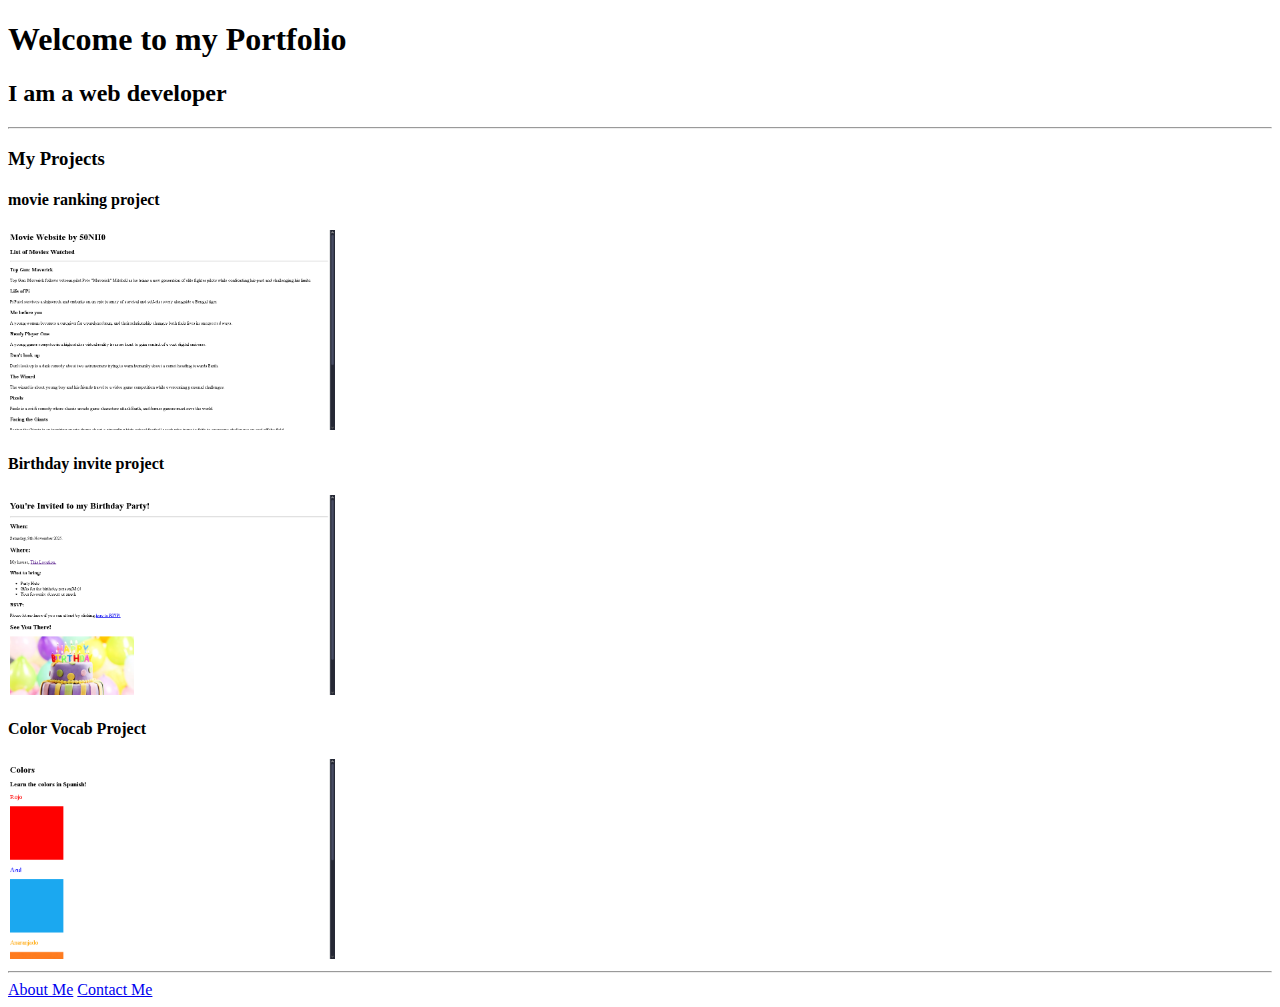
<file: index.html>
<!-- TODO 1: Create the HTML Boilerplate -->

<!-- TODO 2: Add Your previous projects' HTML into the public folder -->

<!-- TODO 3: Take screenshots of your project previews and add the images to the images folder -->

<!-- TODO 4: Add titles/subtitles etc. -->

<!-- TODO 5: Add a link to the project pages -->

<!-- TODO 6: Add images to show the project previews
HINT for TODO 6: You can use the height attribute set to 200 to make the image smaller:
https://developer.mozilla.org/en-US/docs/Web/HTML/Element/img#attr-height -->

<!-- TODO 7: Add the Contact Me and About Me page links -->

<!DOCTYPE html>
<html lang="en">
  <head>
    <meta charset="UTF-8" />
    <meta name="viewport" content="width=device-width, initial-scale=1.0" />
    <title>My web developer Portfolio</title>
    <link rel="stylesheet" href="./style.css">
  </head>
  <body>
    <h1>Welcome to my Portfolio</h1>
    <h2>I am a web developer</h2>
    <hr />
    <h3>My Projects</h3>
    <!-- Movie Ranking Project -->
    <h4>movie ranking project</h4>
    <a href="./public/movie.ranking.html"
      ><img
        src="./assets/images/movie.website.png"
        alt="movie webstie preview"
      />
    </a>

    <!-- Birthday Invite Project -->
    <h4>Birthday invite project</h4>
    <a href="./public/birthday.invite.html">
      <img
        src="./assets/images/birthday.website.png"
        alt="Birthday website preview"
    /></a>
    <!-- Color Vocab Project -->
    <h4>Color Vocab Project</h4>
    <a href="./public/color.vocab.html"
      ><img
        src="./assets/images/color.vocab.png"
        alt="Color vocab website preview"
    /></a>
    <hr />
    <!-- About and Contact Links -->
    <a href="./public/about.html">About Me</a>
    <a href="./public/contact.html">Contact Me</a>
  </body>
</html>
</file>
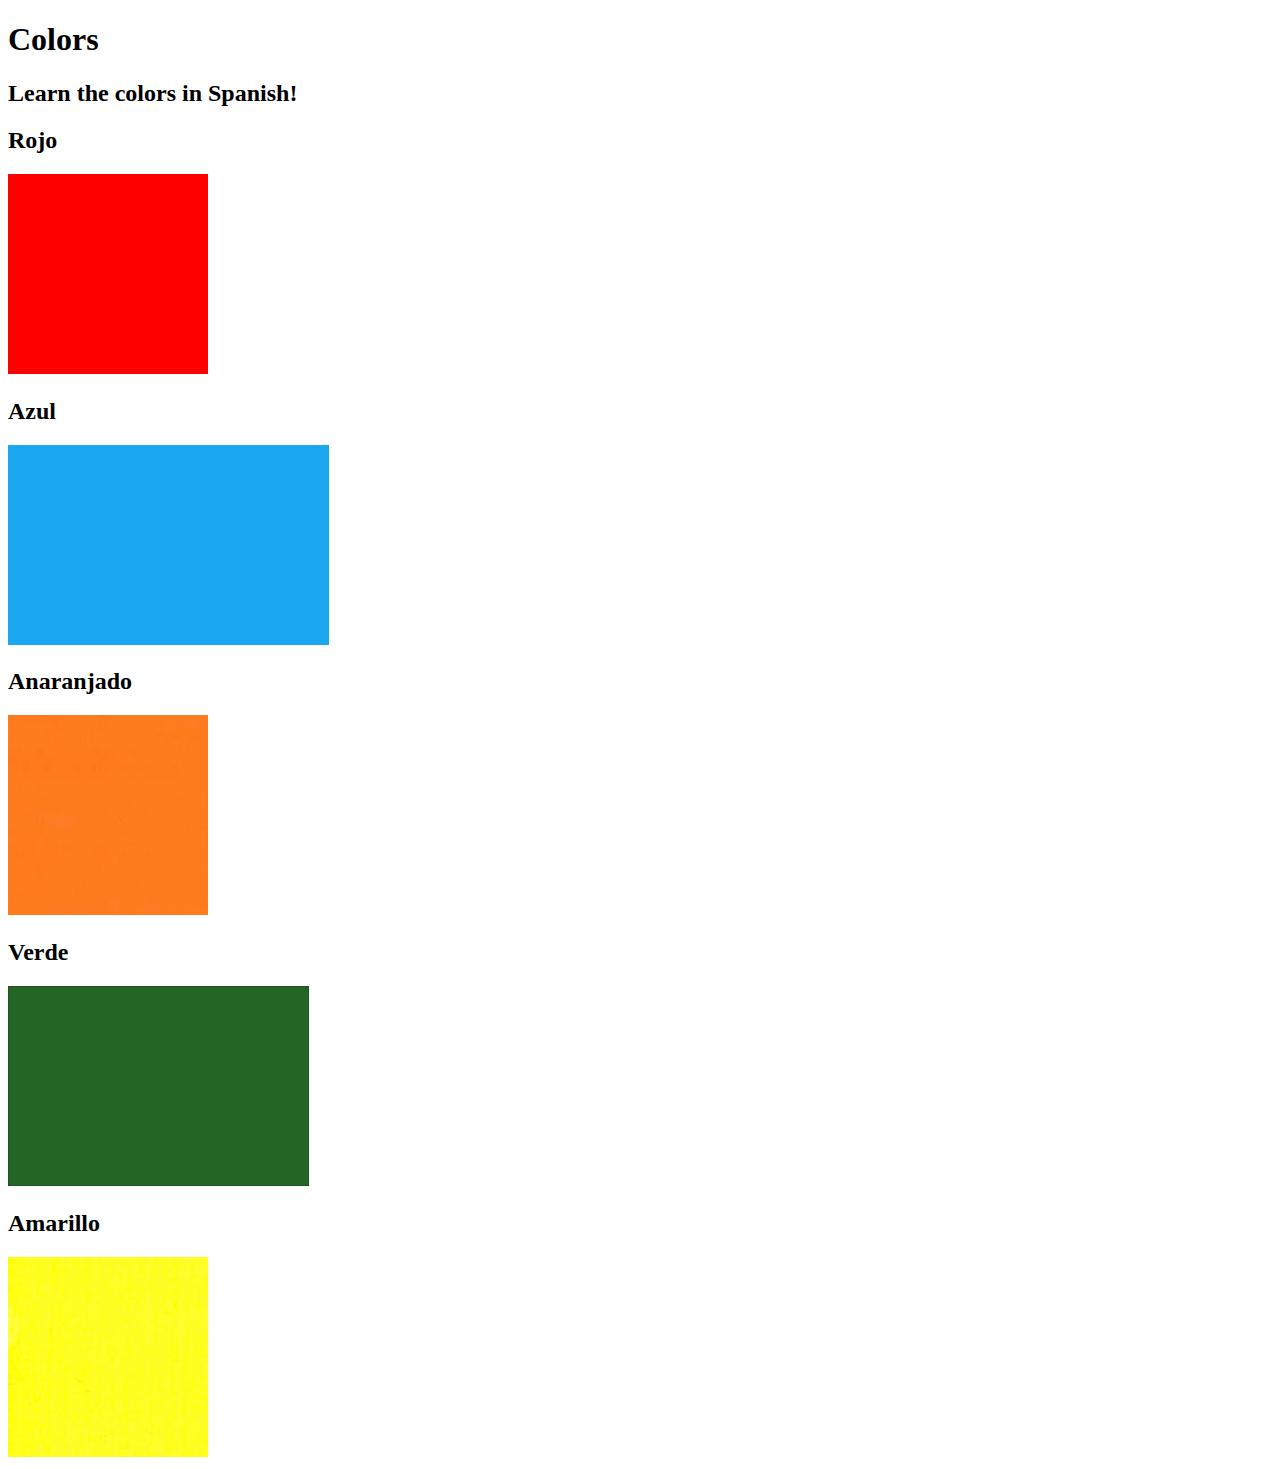
<file: color_vocab_project.html>
<!DOCTYPE html>
<html lang="en">

<head>
  <meta charset="UTF-8">
  <title>Spanish Vocabulary</title>
  <link rel="stylesheet" href="./style.css" />
</head>

<body>
  <h1>Colors</h1>
  <h2>Learn the colors in Spanish!</h2>
  <h2 class="color-title" id="red">Rojo</h2>
  <img class="color" src="./assets/images/red.png" alt="red" />

  <h2 class="color-title" id="blue">Azul</h2>
  <img src="./assets/images/blue.png" alt="blue" />

  <h2 class="color-title" id="orange">Anaranjado</h2>
  <img src="./assets/images/orange.png" alt="orange" />

  <h2 class="color-title" id="green">Verde</h2>
  <img src="./assets/images/green.png" alt="green" />

  <h2 class="color-title" id="yellow">Amarillo</h2>
  <img src="./assets/images/yellow.png" alt="yellow" />
</body>

</html>

<!-- 
TODOs
IMPORTANT: You should not need to make ANY CHANGES to index.html
All code should be written in your CSS file.

1. Create a CSS file and incorporate it as an external stylesheet.
2. Use CSS to style each of the color titles to meaning. 
Hint: Use the id to help if you don't know the words in spanish.
3. Use CSS to change all the color titles to have "font-weight: normal;"
4. Use CSS (not HTML) to make all the images 200px heigh and 200px wide. 
Hint: 
https://developer.mozilla.org/en-US/docs/Web/CSS/height
https://developer.mozilla.org/en-US/docs/Web/CSS/width
-->
</file>
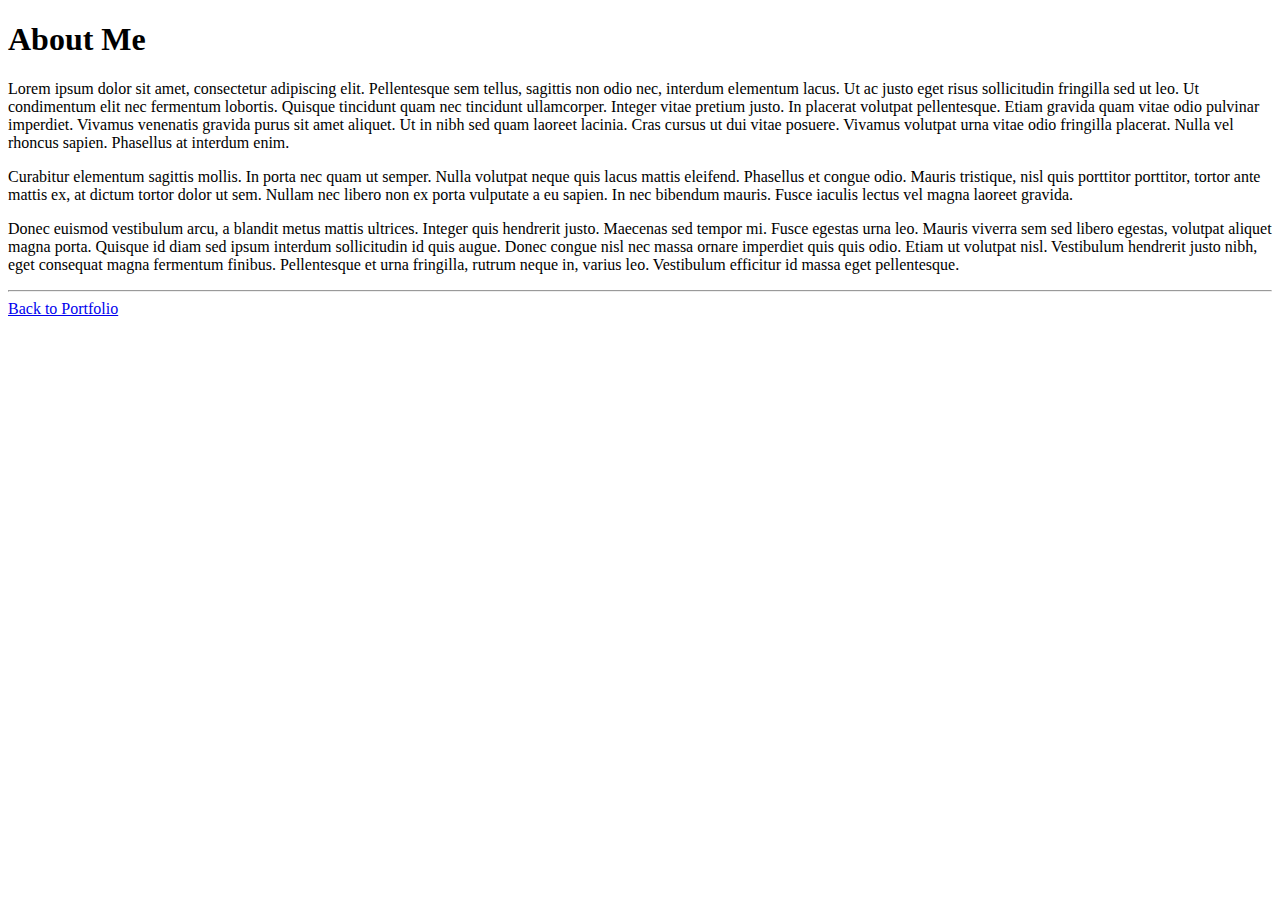
<file: public/about.html>
<!DOCTYPE html>
<html lang="en">
  <head>
    <meta charset="UTF-8" />
    <meta name="viewport" content="width=device-width, initial-scale=1.0" />
    <title>About Me</title>
  </head>
  <body>
    <h1>About Me</h1>
    <p>
      Lorem ipsum dolor sit amet, consectetur adipiscing elit. Pellentesque sem
      tellus, sagittis non odio nec, interdum elementum lacus. Ut ac justo eget
      risus sollicitudin fringilla sed ut leo. Ut condimentum elit nec fermentum
      lobortis. Quisque tincidunt quam nec tincidunt ullamcorper. Integer vitae
      pretium justo. In placerat volutpat pellentesque. Etiam gravida quam vitae
      odio pulvinar imperdiet. Vivamus venenatis gravida purus sit amet aliquet.
      Ut in nibh sed quam laoreet lacinia. Cras cursus ut dui vitae posuere.
      Vivamus volutpat urna vitae odio fringilla placerat. Nulla vel rhoncus
      sapien. Phasellus at interdum enim.
    </p>

    <p>
      Curabitur elementum sagittis mollis. In porta nec quam ut semper. Nulla
      volutpat neque quis lacus mattis eleifend. Phasellus et congue odio.
      Mauris tristique, nisl quis porttitor porttitor, tortor ante mattis ex, at
      dictum tortor dolor ut sem. Nullam nec libero non ex porta vulputate a eu
      sapien. In nec bibendum mauris. Fusce iaculis lectus vel magna laoreet
      gravida.
    </p>

    <p>
      Donec euismod vestibulum arcu, a blandit metus mattis ultrices. Integer
      quis hendrerit justo. Maecenas sed tempor mi. Fusce egestas urna leo.
      Mauris viverra sem sed libero egestas, volutpat aliquet magna porta.
      Quisque id diam sed ipsum interdum sollicitudin id quis augue. Donec
      congue nisl nec massa ornare imperdiet quis quis odio. Etiam ut volutpat
      nisl. Vestibulum hendrerit justo nibh, eget consequat magna fermentum
      finibus. Pellentesque et urna fringilla, rutrum neque in, varius leo.
      Vestibulum efficitur id massa eget pellentesque.
    </p>
    <hr />
    <a href="../index.html">Back to Portfolio</a>
  </body>
</html>
</file>
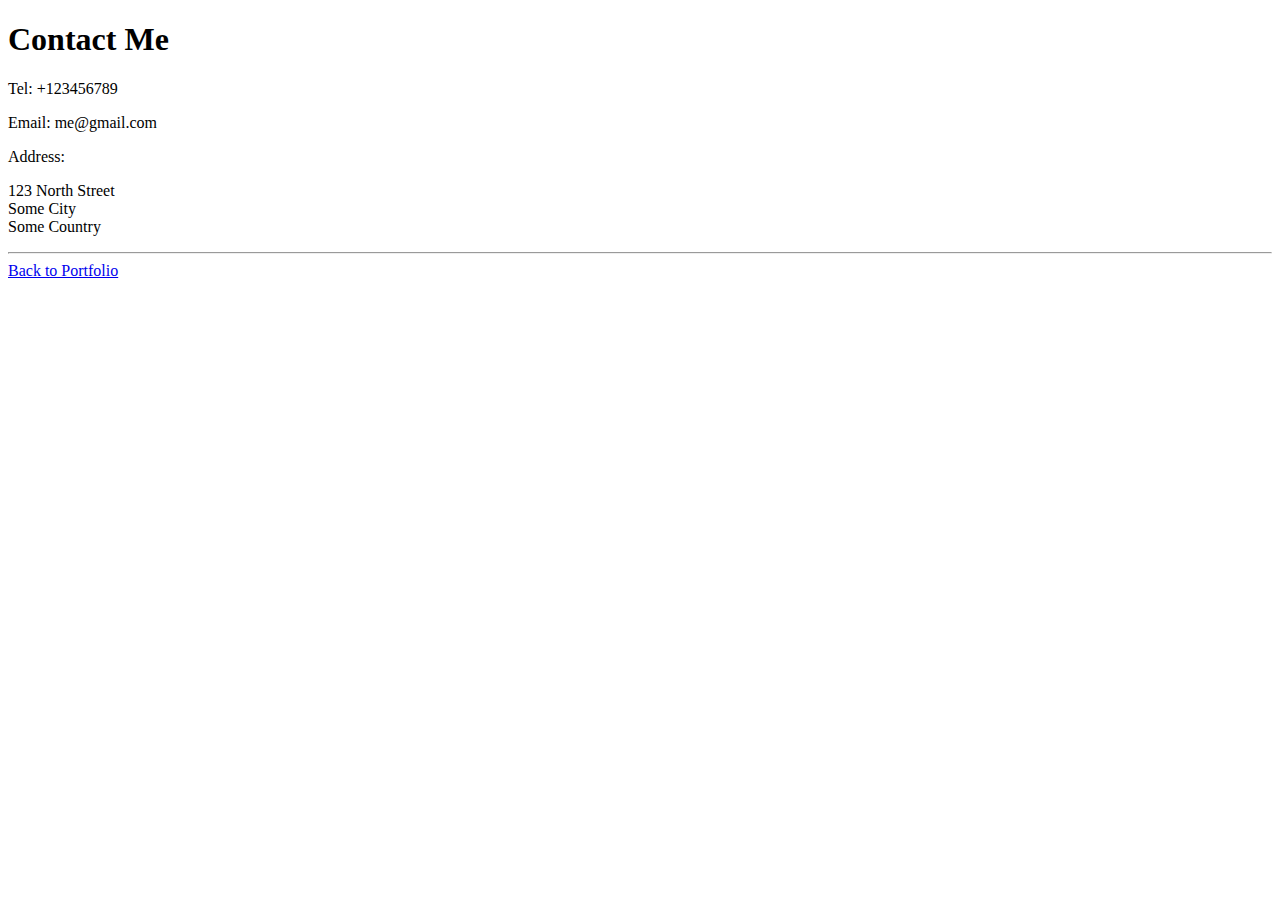
<file: public/contact.html>
<!DOCTYPE html>
<html lang="en">
  <head>
    <meta charset="UTF-8" />
    <meta name="viewport" content="width=device-width, initial-scale=1.0" />
    <title>Contact Me</title>
  </head>
  <body>
    <h1>Contact Me</h1>
    <p>Tel: +123456789</p>
    <p>Email: me@gmail.com</p>
    <p>Address:</p>
    <p>
      123 North Street<br />
      Some City<br />
      Some Country <br />
    </p>
    <hr />
    <a href="../index.html">Back to Portfolio</a>
  </body>
</html>
</file>
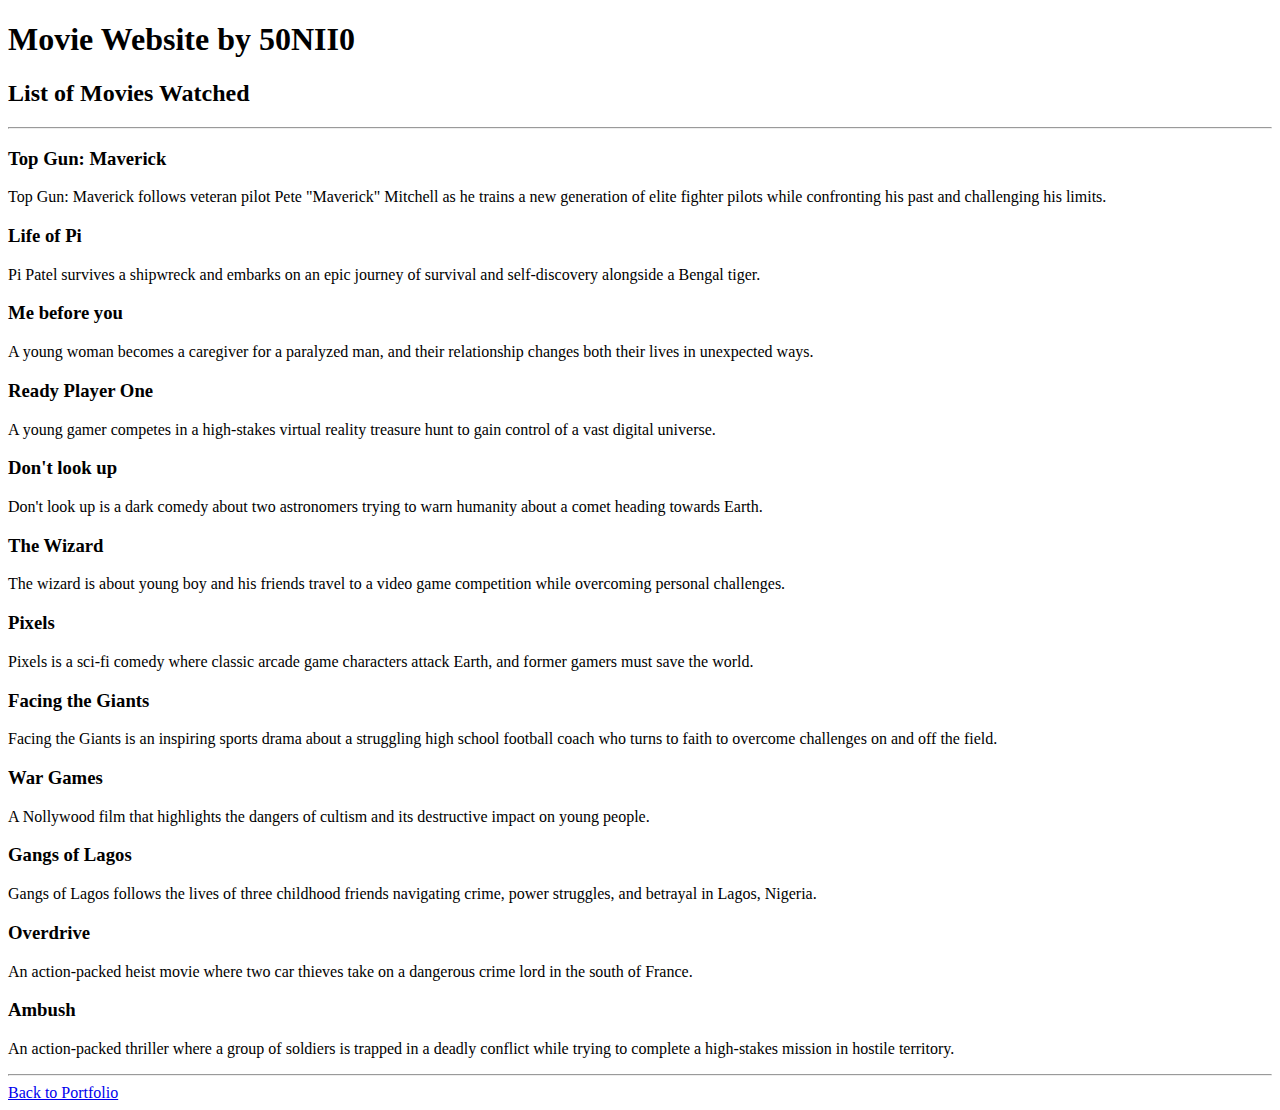
<file: public/movie.ranking.html>
<!-- Write your code below -->
<!DOCTYPE html>
<html lang="en">
  <head>
    <meta charset="UTF-8" />
    <meta name="viewport" content="width=device-width, initial-scale=1.0" />
    <title>Movie Ranking</title>
  </head>
  <body>
    <h1>Movie Website by 50NII0</h1>
    <h2>List of Movies Watched</h2>
    <hr />
    <h3>Top Gun: Maverick</h3>
    <p>
      Top Gun: Maverick follows veteran pilot Pete "Maverick" Mitchell as he
      trains a new generation of elite fighter pilots while confronting his past
      and challenging his limits.
    </p>
    <h3>Life of Pi</h3>
    <p>
      Pi Patel survives a shipwreck and embarks on an epic journey of survival
      and self-discovery alongside a Bengal tiger.
    </p>
    <h3>Me before you</h3>
    <p>
      A young woman becomes a caregiver for a paralyzed man, and their
      relationship changes both their lives in unexpected ways.
    </p>
    <h3>Ready Player One</h3>
    <p>
      A young gamer competes in a high-stakes virtual reality treasure hunt to
      gain control of a vast digital universe.
    </p>
    <h3>Don't look up</h3>
    <p>
      Don't look up is a dark comedy about two astronomers trying to warn
      humanity about a comet heading towards Earth.
    </p>
    <h3>The Wizard</h3>
    <p>
      The wizard is about young boy and his friends travel to a video game
      competition while overcoming personal challenges.
    </p>
    <h3>Pixels</h3>
    <p>
      Pixels is a sci-fi comedy where classic arcade game characters attack
      Earth, and former gamers must save the world.
    </p>
    <h3>Facing the Giants</h3>
    <p>
      Facing the Giants is an inspiring sports drama about a struggling high
      school football coach who turns to faith to overcome challenges on and off
      the field.
    </p>
    <h3>War Games</h3>
    <p>
      A Nollywood film that highlights the dangers of cultism and its
      destructive impact on young people.
    </p>
    <h3>Gangs of Lagos</h3>
    <p>
      Gangs of Lagos follows the lives of three childhood friends navigating
      crime, power struggles, and betrayal in Lagos, Nigeria.
    </p>
    <h3>Overdrive</h3>
    <p>
      An action-packed heist movie where two car thieves take on a dangerous
      crime lord in the south of France.
    </p>
    <h3>Ambush</h3>
    <p>
      An action-packed thriller where a group of soldiers is trapped in a deadly
      conflict while trying to complete a high-stakes mission in hostile
      territory.
    </p>
    <hr />
    <a href="../index.html">Back to Portfolio</a>
  </body>
</html>
</file>
<file: style.css>
img {
    height: 200px
    ;
}
</file>
